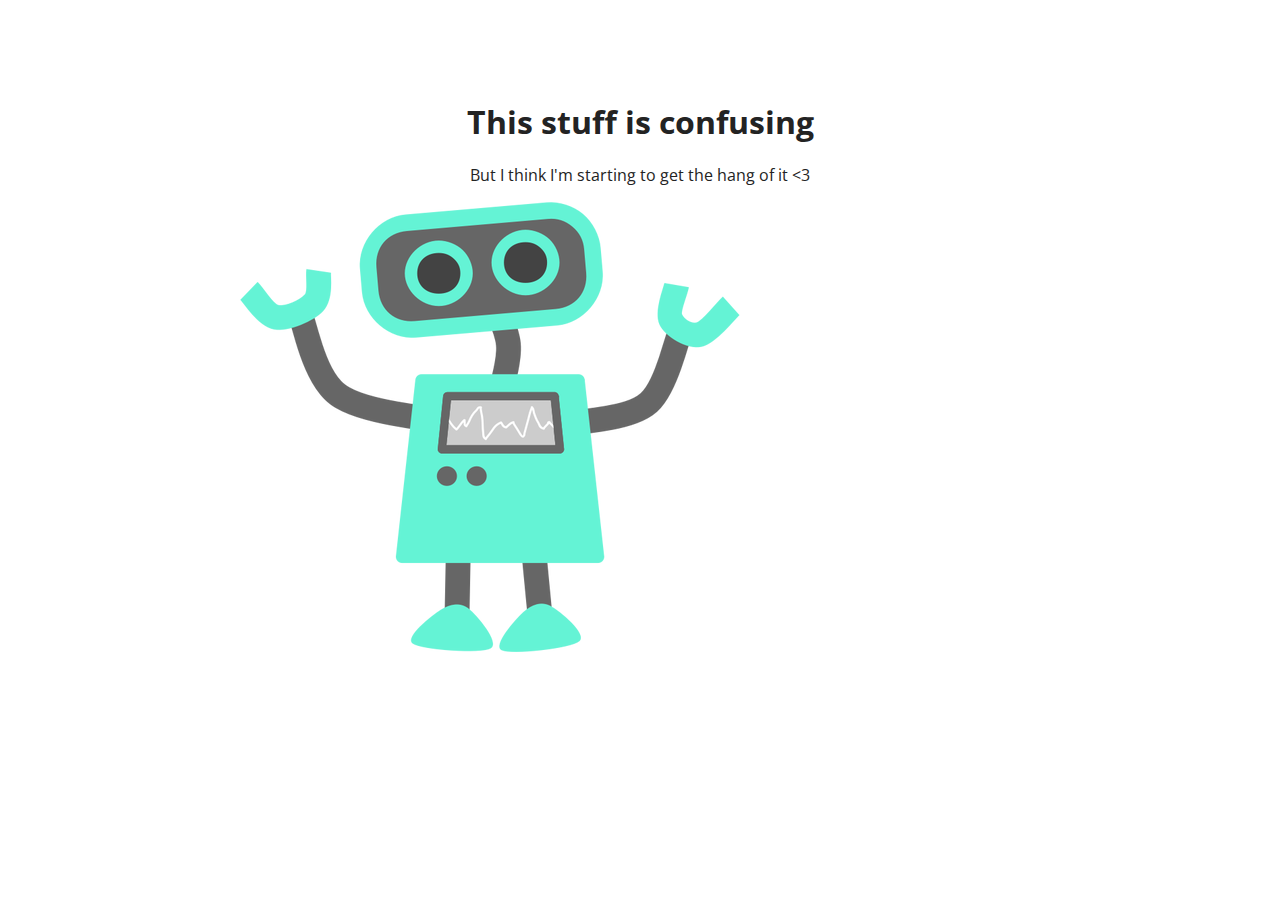
<file: index.html>
<!DOCTYPE html>
<html lang="en">
<head>
	<meta charset="UTF-8">
	<title>Why isn't this working</title>
	<link href='http://fonts.googleapis.com/css?family=Open+Sans' rel='stylesheet' type='text/css'>
	<link rel="stylesheet" href="css/style.css">
</head>
<body>
	<section>
		<h1>This stuff is confusing</h1>
		<p>But I think I'm starting to get the hang of it <3</p>
		<img src="img/happy-blue-robot.png">
	</section>
</body>
</html>
</file>
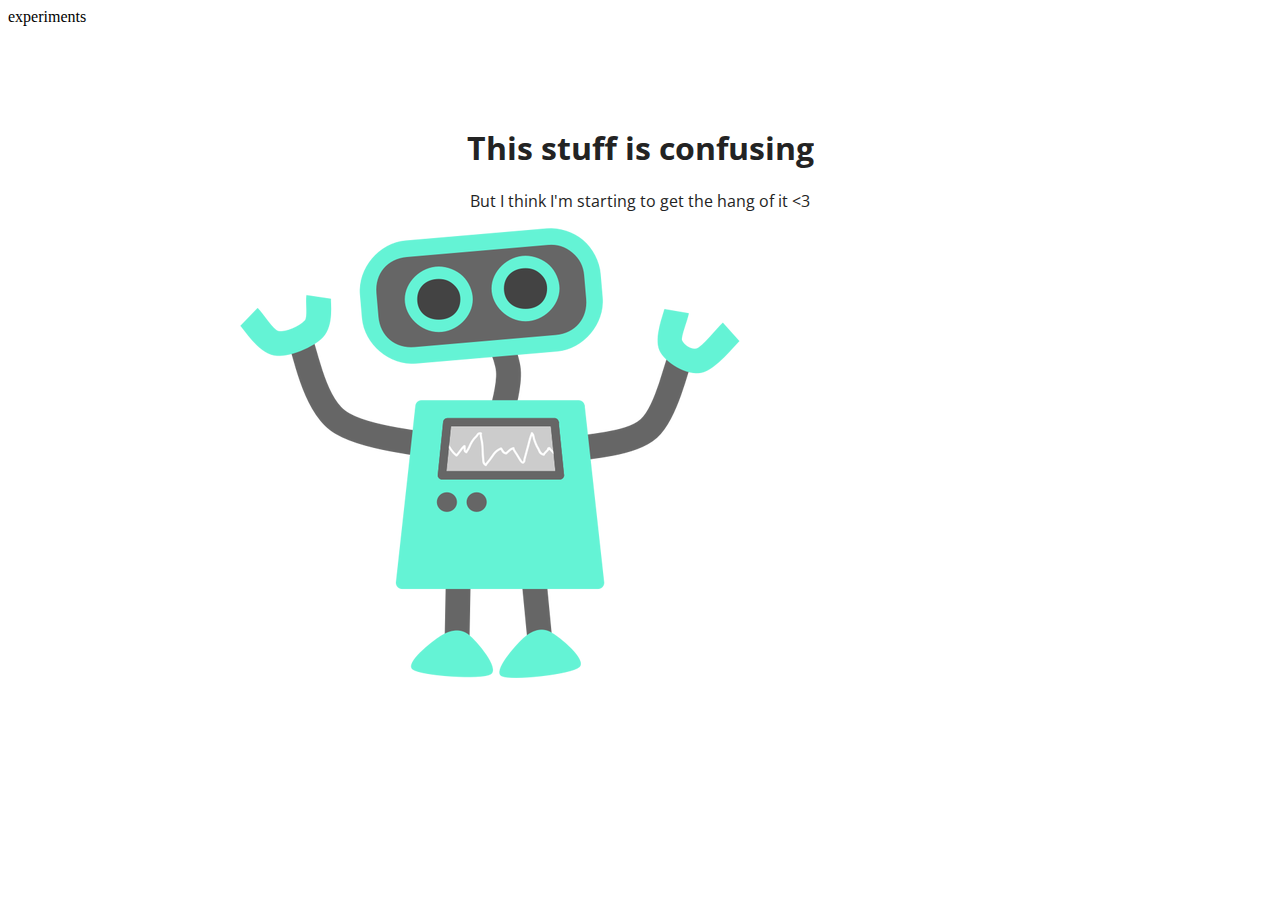
<file: index_changes.html>
<!DOCTYPE html>
<html lang="en">
<head>
	<meta charset="UTF-8">
	<title>Let's Learn Git, GitHub and the Command Line</title>
 experiments
	<link href='http://fonts.googleapis.com/css?family=Open+Sans' rel='stylesheet' type='text/css'>
	<link rel="stylesheet" href="css/style.css">
</head>
<body>
	<section>
		<h1>This stuff is confusing</h1>
		<p>But I think I'm starting to get the hang of it <3</p>
		<img src="img/happy-blue-robot.png">
	</section>
</body>
</html>
</file>
<file: css/style.css>
section {
	width: 800px;
	margin: 100px auto;
}
section h1,
section p {
	text-align: center;
	color: #232323;
}
section h1 {
	font: 32px 'Open Sans';
	font-weight: bold;
}
section p {
	font: 16px 'Open Sans';
}
</file>
